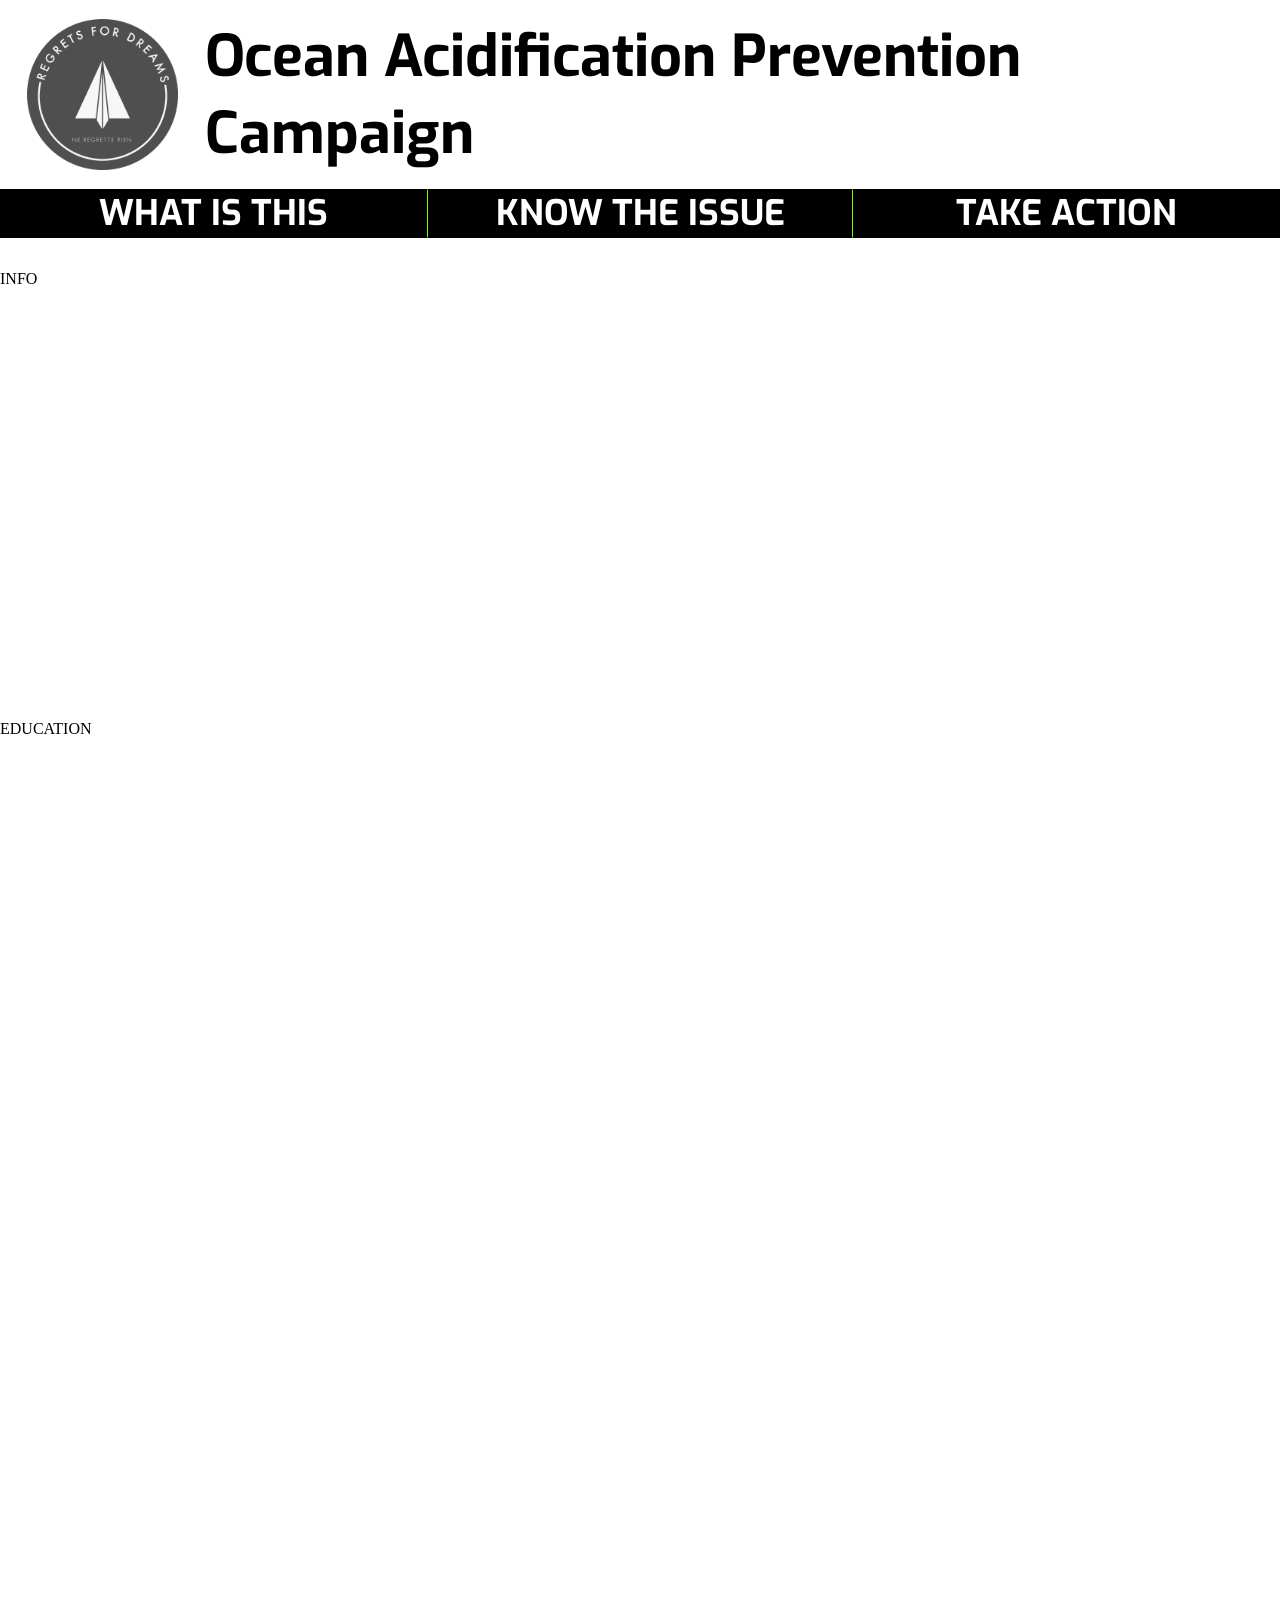
<file: d5c2-4a68-76a6-15c7-371f-2517-474a-ac55-df21-482a-340f-0dce-2742-0ee0-ab93-0a31/index.html>
<!DOCTYPE html>
<html style="scroll-behavior: smooth;">
    <head>
        <title>OAPC | Saving Our Oceans from Acidification</title>
        <script src="index.js"></script>
        <link rel="stylesheet" href="css/body.css">
        <link rel="stylesheet" href="css/header.css">
        <link rel="stylesheet" href="css/info.css">
        <link rel="stylesheet" href="css/education.css">
        <link rel="stylesheet" href="css/action.css">
        <link rel="stylesheet" href="css/footer.css">
        <link rel="stylesheet" href="https://fonts.googleapis.com/css?family=Exo">
    </head>
    <body>
        <section id="header">
            <div class="header-banner">
                <img src="images/logo.png" alt="campaign logo">
                <div>Ocean Acidification Prevention Campaign</div>
            </div>
            <div class="header-navigation">
                <a href="#info">WHAT IS THIS</a>
                <a href="#education">KNOW THE ISSUE</a>
                <a href="#action">TAKE ACTION</a>
            </div>
        </section>
        <section id="info">
            INFO
        </section>
        <section id="education">
            EDUCATION
        </section>
        <section id="action">
            ACTION
        </section>
        <section id="footer">
            FOOTER
        </section>
    </body>
</html>
</file>
<file: d5c2-4a68-76a6-15c7-371f-2517-474a-ac55-df21-482a-340f-0dce-2742-0ee0-ab93-0a31/css/body.css>
html, body
{
    width: 100%;
    height: 100%;
    overflow-x: hidden;
}

body
{
    margin: 0;
    background-image: url("https://cdn.pixabay.com/photo/2016/09/13/03/11/sea-water-1666313_1280.jpg");
    background-size: cover;
    background-position: center center;
    background-repeat: no-repeat;
}
</file>
<file: d5c2-4a68-76a6-15c7-371f-2517-474a-ac55-df21-482a-340f-0dce-2742-0ee0-ab93-0a31/css/header.css>
#header
{
    width: 100%;
    height: 30%;
}

.header-banner
{
    width: 100%;
    height: 70%;
    display: flex;
    flex-direction: row;
    align-items: center;
    justify-content: left;
}

.header-banner img
{
    height: 80%;
    width: auto;
    margin-left: 3vh;
}

.header-banner div
{
    font: bold 4.5vw Exo;
    margin-left: 3vh;
}

.header-navigation
{
    width: 100%;
    background-color: black;
    margin: 0 0;
    list-style-type: none;
    float: left;
    display: flex;
    flex-direction: row;
    align-items: center;
    justify-content: center;
    padding: 0 0;
}

.header-navigation a
{
    width: calc(100% / 3);
    text-decoration: none;
    font: bold 2.75vw Exo;
    color: white;
    text-align: center;
    transition: background-color linear 0.2s;
    box-sizing: border-box;
    border-style: solid;
    border-width: 1px;
    border-color: black;
    background-color: inherit;
}

.header-navigation a:nth-child(2)
{
    border-left: 1px solid lawngreen;
    border-right: 1px solid lawngreen;
}

.header-navigation a:hover
{
    background-color: blue;
}
</file>
<file: d5c2-4a68-76a6-15c7-371f-2517-474a-ac55-df21-482a-340f-0dce-2742-0ee0-ab93-0a31/css/info.css>
#info
{
    width: 100%;
    height: 50%;
}
</file>
<file: d5c2-4a68-76a6-15c7-371f-2517-474a-ac55-df21-482a-340f-0dce-2742-0ee0-ab93-0a31/css/education.css>
#education
{
    width: 100%;
    height: 50%;
}
</file>
<file: d5c2-4a68-76a6-15c7-371f-2517-474a-ac55-df21-482a-340f-0dce-2742-0ee0-ab93-0a31/css/action.css>
#action
{
    width: 100%;
    height: 50%;
}
</file>
<file: d5c2-4a68-76a6-15c7-371f-2517-474a-ac55-df21-482a-340f-0dce-2742-0ee0-ab93-0a31/css/footer.css>
#footer
{
    width: 100%;
    height: 50%;
}
</file>
